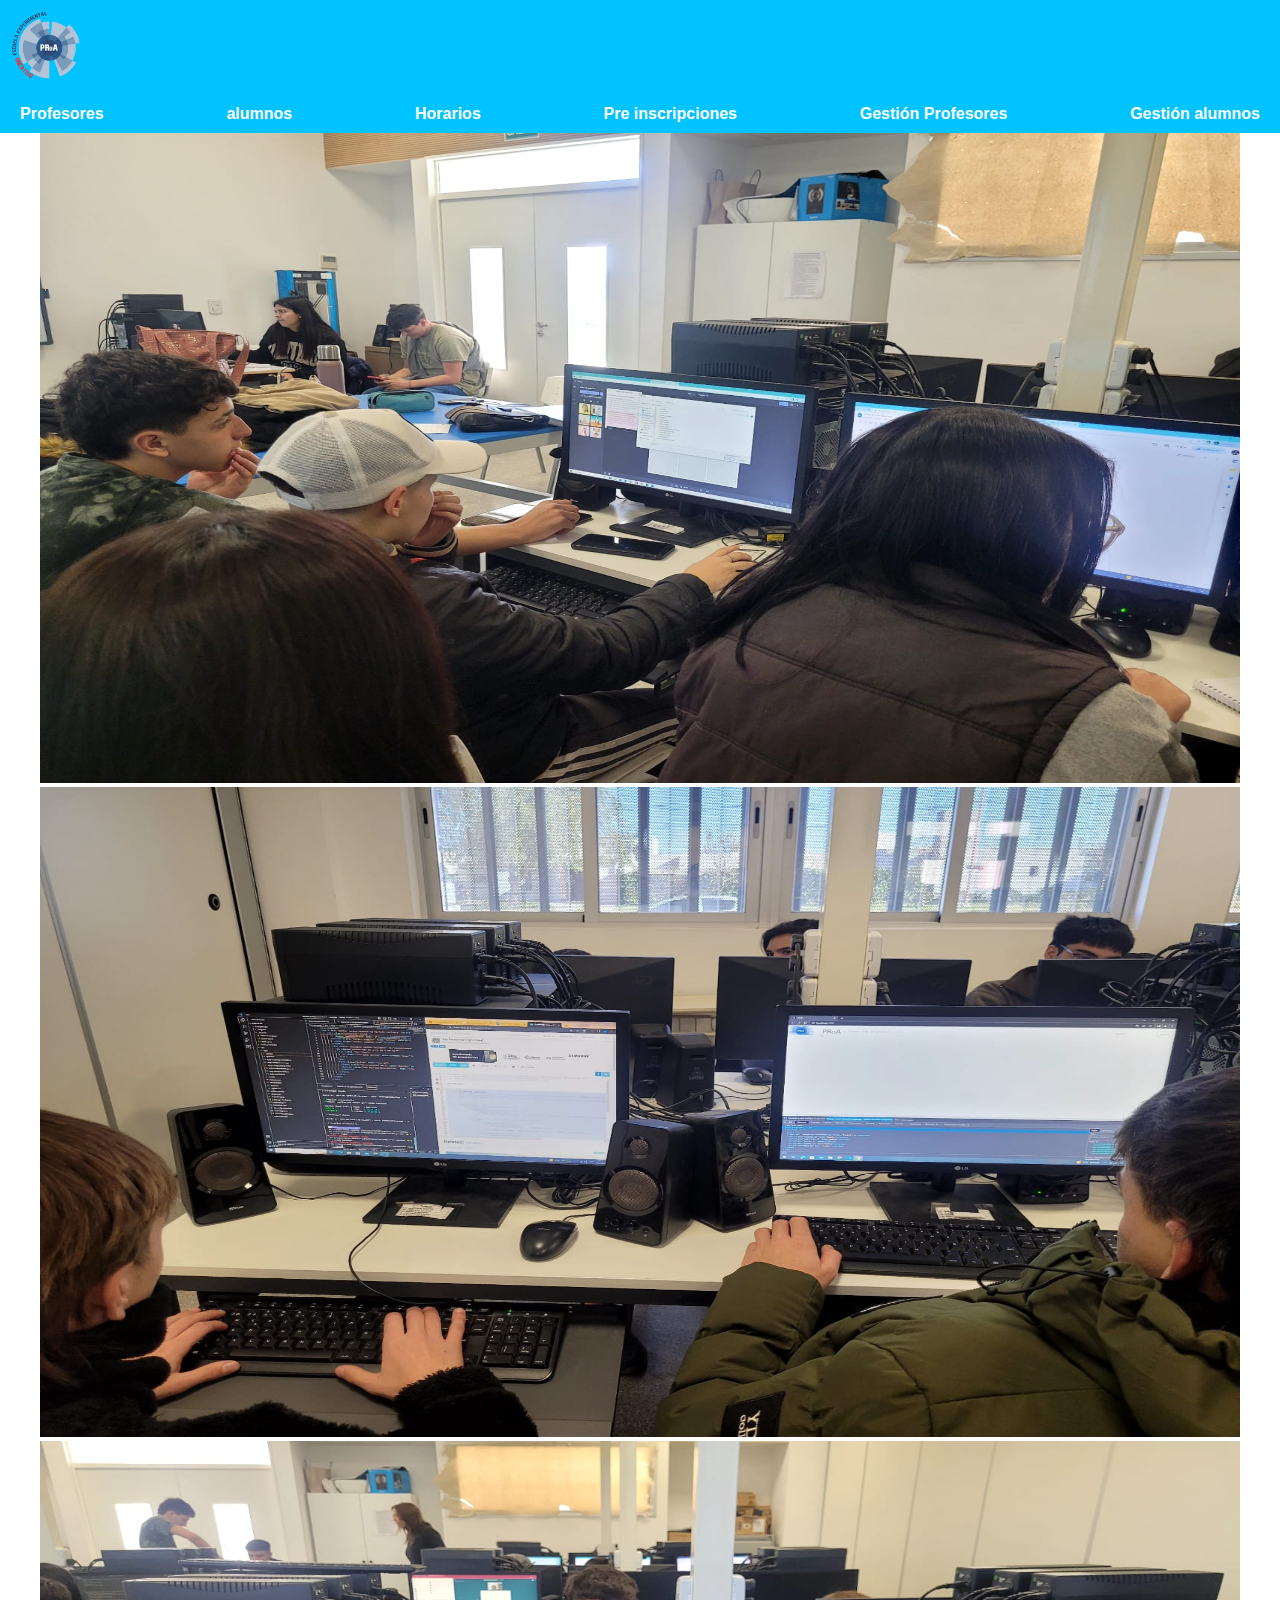
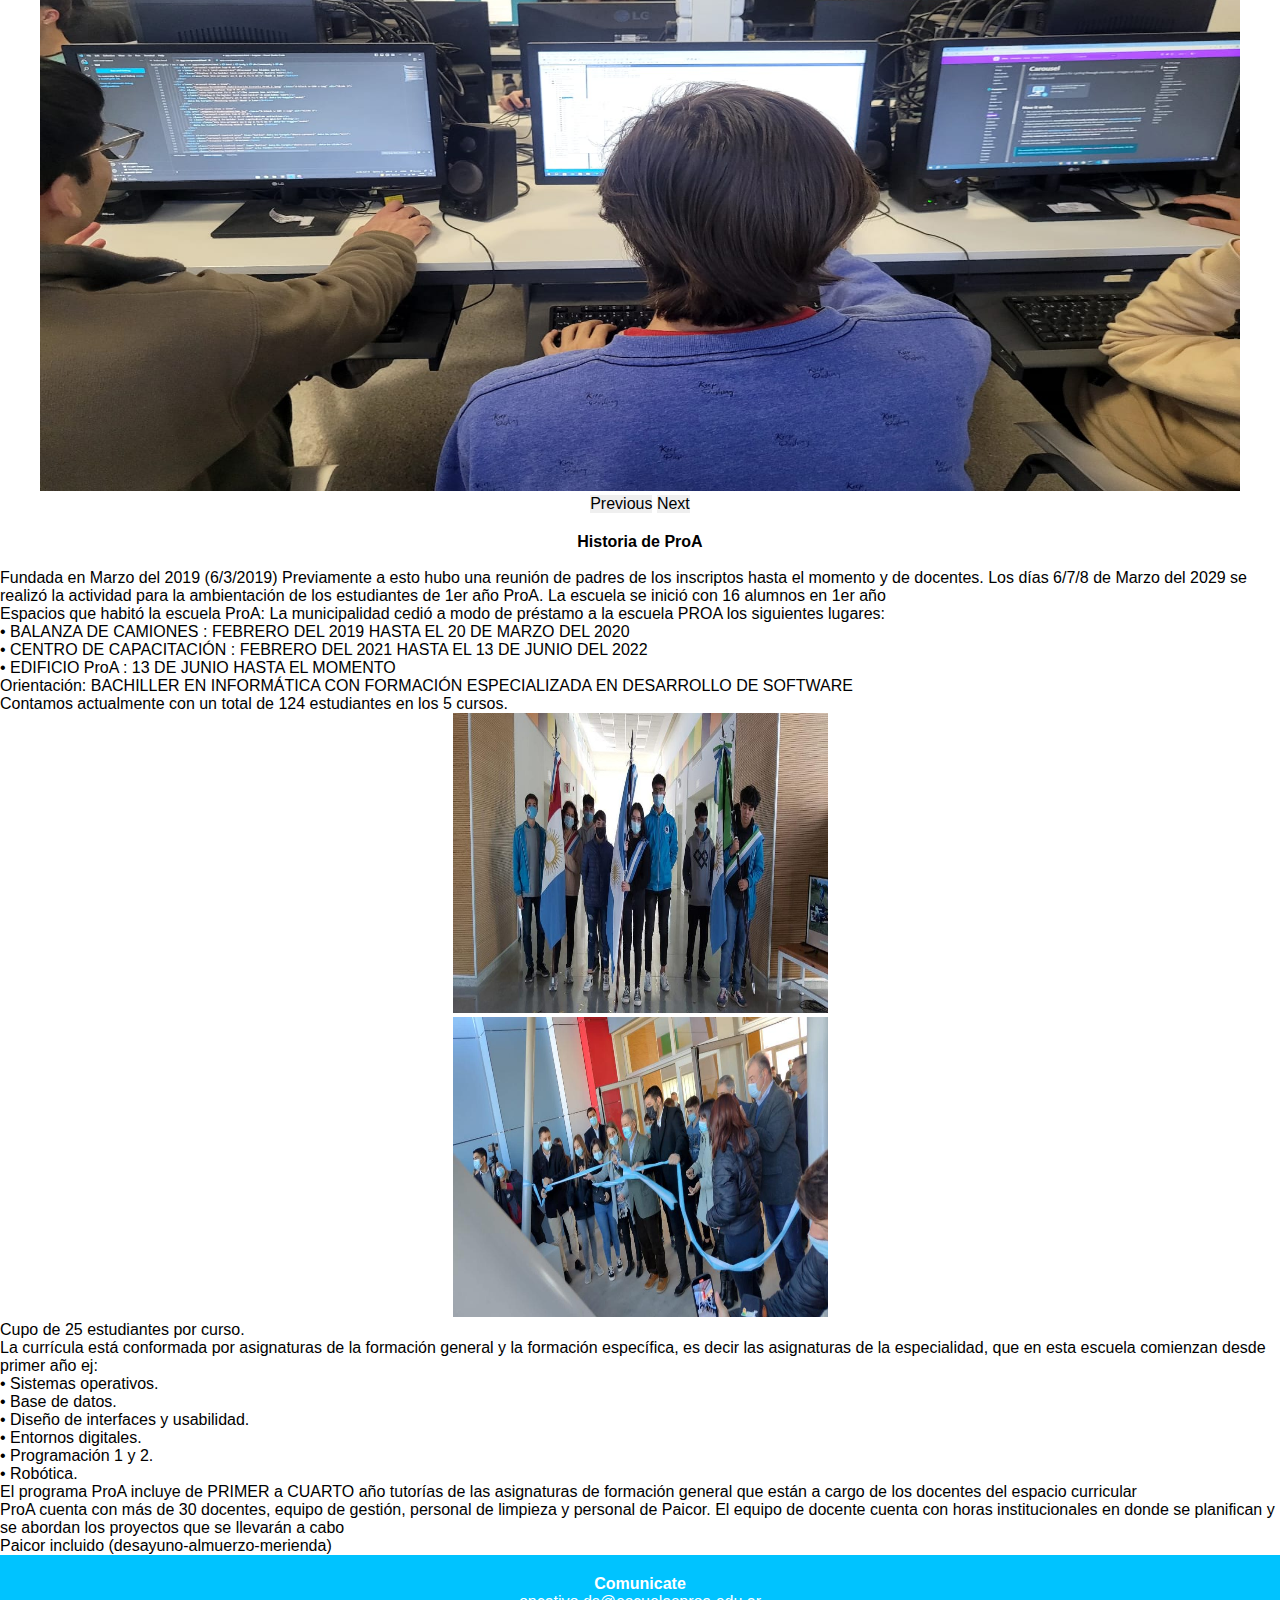
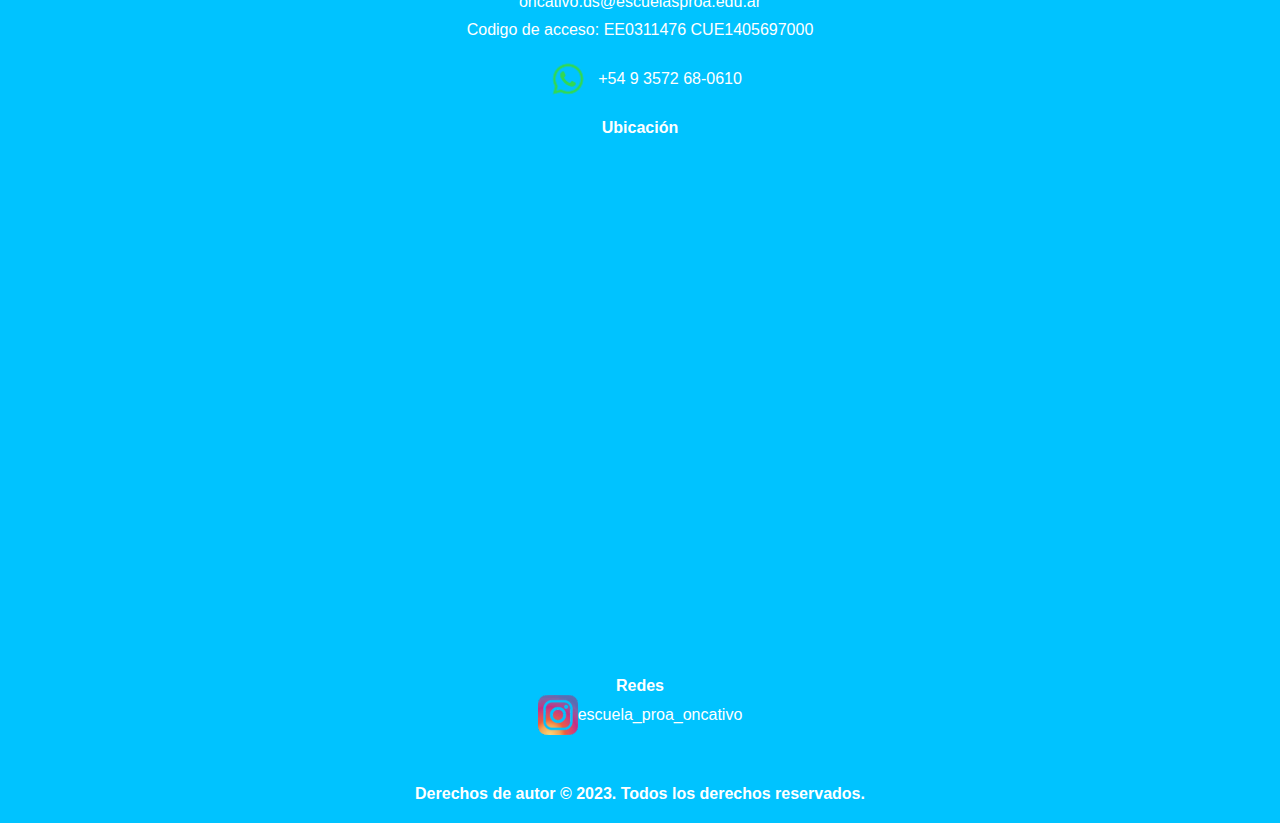
<file: index.html>
<!DOCTYPE html>
<html lang="es">
<head>
    <meta charset="UTF-8">
    <meta http-equiv="X-UA-Compatible" content="IE=edge">
    <meta name="viewport" content="width=device-width, initial-scale=1.0">
    <title>Proa</title>
    <link rel="icon" href="img/logo proa.jpg">
    <!--bootstrap-->
    <link href="https://cdn.jsdelivr.net/npm/bootstrap@5.3.0/dist/css/bootstrap.min.css" rel="stylesheet" integrity="sha384-9ndCyUaIbzAi2FUVXJi0CjmCapSmO7SnpJef0486qhLnuZ2cdeRhO02iuK6FUUVM" crossorigin="anonymous">
    <script src="https://cdn.jsdelivr.net/npm/bootstrap@5.3.0/dist/js/bootstrap.bundle.min.js" integrity="sha384-geWF76RCwLtnZ8qwWowPQNguL3RmwHVBC9FhGdlKrxdiJJigb/j/68SIy3Te4Bkz" crossorigin="anonymous"></script>
    <!--css-->
    <link rel="stylesheet" href="css/style.css">
</head>
<body>
    <div class="head">
        <div class="row">
            <div class="col-md-3">
                <div class="logo">
                    <a href="#"><img src="img/proa.png" alt="" width="70" height="70"></a>
                </div>
            </div>
            <div class="col-md-9">
                <nav class="navbar">
                    <a href="#"><b>Profesores</b></a>
                    <a href="#"><b>alumnos</b></a>
                    <a href="#"><b>Horarios</b></a>
                    <a href="#"><b>Pre inscripciones</b></a>
                    <a href="#"><b>Gestión Profesores</b></a>
                    <a href="Gestion alumnos.html"><b>Gestión alumnos</b></a>
                </nav>
            </div>
        </div>
    </div>

    <div class="container">
        <div class="container-compu">
            <div id="carouselExampleAutoplaying" class="carousel slide" data-bs-ride="carousel">
                <div class="carousel-inner">
                    <div class="carousel-item active">
                        <img src="img/proa 1.jpeg" class="d-block w-100" alt="..." width="1200" height="650">
                    </div>
                        <div class="carousel-item">
                    <img src="img/proa 2.jpeg" class="d-block w-100" alt="..." width="1200" height="650">
                    </div>
                    <div class="carousel-item">
                        <img src="img/proa 3.jpeg" class="d-block w-100" alt="..." width="1200" height="650">
                    </div>
                </div>
                <button class="carousel-control-prev" type="button" data-bs-target="#carouselExampleAutoplaying" data-bs-slide="prev">
                    <span class="carousel-control-prev-icon" aria-hidden="true"></span>
                    <span class="visually-hidden">Previous</span>
                </button>
                <button class="carousel-control-next" type="button" data-bs-target="#carouselExampleAutoplaying" data-bs-slide="next">
                    <span class="carousel-control-next-icon" aria-hidden="true"></span>
                    <span class="visually-hidden">Next</span>
                </button>
            </div>
        </div>
    </div>

    <div>
        <div class="container-celu">
            <div id="carouselExampleAutoplaying" class="carousel slide" data-bs-ride="carousel">
                <div class="carousel-inner">
                    <div class="carousel-item active">
                        <img src="img/proa 1.jpeg" class="d-block w-100" alt="..." width="550" height="300">
                    </div>
                        <div class="carousel-item">
                    <img src="img/proa 2.jpeg" class="d-block w-100" alt="..." width="550" height="300">
                    </div>
                    <div class="carousel-item">
                        <img src="img/proa 3.jpeg" class="d-block w-100" alt="..." width="550" height="300">
                    </div>
                </div>
                <button class="carousel-control-prev" type="button" data-bs-target="#carouselExampleAutoplaying" data-bs-slide="prev">
                    <span class="carousel-control-prev-icon" aria-hidden="true"></span>
                    <span class="visually-hidden">Previous</span>
                </button>
                <button class="carousel-control-next" type="button" data-bs-target="#carouselExampleAutoplaying" data-bs-slide="next">
                    <span class="carousel-control-next-icon" aria-hidden="true"></span>
                    <span class="visually-hidden">Next</span>
                </button>
            </div>
        </div>
    </div>

    <div class="relleno">
        <div class="container">
            <h2>Historia de ProA</h2>
            <div class="row">
                <div class="col-md-8">
                <p>
                    <br>Fundada en Marzo del 2019  (6/3/2019) Previamente a esto hubo una reunión de padres de los inscriptos hasta el momento y de docentes. Los días 6/7/8 de Marzo del 2029 se realizó la actividad para la ambientación de los estudiantes de 1er año ProA. La escuela se inició con 16 alumnos en 1er año 
                    <br>Espacios que habitó la escuela  ProA: La municipalidad cedió a modo de préstamo a la escuela PROA los siguientes lugares:
                    <br> • BALANZA DE CAMIONES : FEBRERO DEL 2019 HASTA EL 20 DE MARZO DEL 2020 
                    <br> • CENTRO DE CAPACITACIÓN : FEBRERO DEL 2021 HASTA EL 13 DE JUNIO DEL 2022
                    <br> • EDIFICIO ProA : 13 DE JUNIO HASTA EL MOMENTO 
                    <br>Orientación: BACHILLER EN INFORMÁTICA CON FORMACIÓN ESPECIALIZADA EN DESARROLLO DE SOFTWARE
                    <br>Contamos actualmente con un total de  124 estudiantes en los 5 cursos. 
                </p>
                </div>
                <div class="col-md-4">
                    <img src="img/proa 5.jpg" width="375" height="300">
                </div>
            </div>
            <div class="row">
                <div class="col-md-4">
                    <img src="img/proa 6.png" width="375" height="300">
                </div>
                <div class="col-md-8">
                <p>
                    Cupo de 25 estudiantes por curso.
                    <br>La currícula está conformada por asignaturas de la formación general y la formación específica, es decir las asignaturas de la especialidad, que en esta escuela comienzan desde primer año ej:
                    <br> • Sistemas operativos.
                    <br> • Base de datos.
                    <br> • Diseño de interfaces y usabilidad. 
                    <br> • Entornos digitales.
                    <br> • Programación 1 y 2.
                    <br> • Robótica.
                    <br>El programa ProA incluye de PRIMER a CUARTO año tutorías de las asignaturas de formación general que están a cargo de los docentes del espacio curricular 
                    <br>ProA cuenta con más de 30 docentes, equipo de gestión, personal de limpieza y personal de Paicor. El equipo de docente cuenta con horas institucionales en donde se planifican y se abordan los proyectos que se llevarán a cabo 
                    <br>Paicor incluido (desayuno-almuerzo-merienda)                    
                </p>    
                </div>
            </div>
        </div>
    </div>
    
    <footer class="footer">
        <div class="container">
            <div class="row">
                <div class="col-md-3">
                    <h4><b>Comunicate</b></h4>
                    <ul>
                    <li>oncativo.ds@escuelasproa.edu.ar</li>
                    <li>Codigo de acceso: EE0311476 CUE1405697000</li>
                    <li><img src="img/whatsapp logo.webp" width="60" height="60"> +54 9 3572 68-0610</li>
                    </ul>
                </div>
                <div class="col-md-6">
                    <h4><b>Ubicación</b></h4>
                    <div class="map-container">
                        <div class="map-responsive">
                            <iframe src="https://www.google.com/maps/embed?pb=!1m18!1m12!1m3!1d3386.285142875323!2d-63.684476064489665!3d-31.92601498619154!2m3!1f0!2f0!3f0!3m2!1i1024!2i768!4f13.1!3m3!1m2!1s0x95cd237a3fac91cd%3A0x15b03d08d0bb51b!2sProa%20Oncativo!5e0!3m2!1ses!2sar!4v1686754756903!5m2!1ses!2sar" width="450" height="300" style="border:0;" allowfullscreen="" loading="lazy" referrerpolicy="no-referrer-when-downgrade"></iframe>
                        </div>
                    </div>
                </div>
                <div class="col-md-3">
                    <h4><b>Redes</b></h4>
                    <ul>
                    <li><img src="img/instragram.png" height="40" width="40"> escuela_proa_oncativo</li>
                    <li></li>
                    <li></li>
                </ul>
            </div>
        </div>
        <h5>Derechos de autor &copy; 2023. Todos los derechos reservados.</h5>
    </footer>
</body>
</html>
</file>
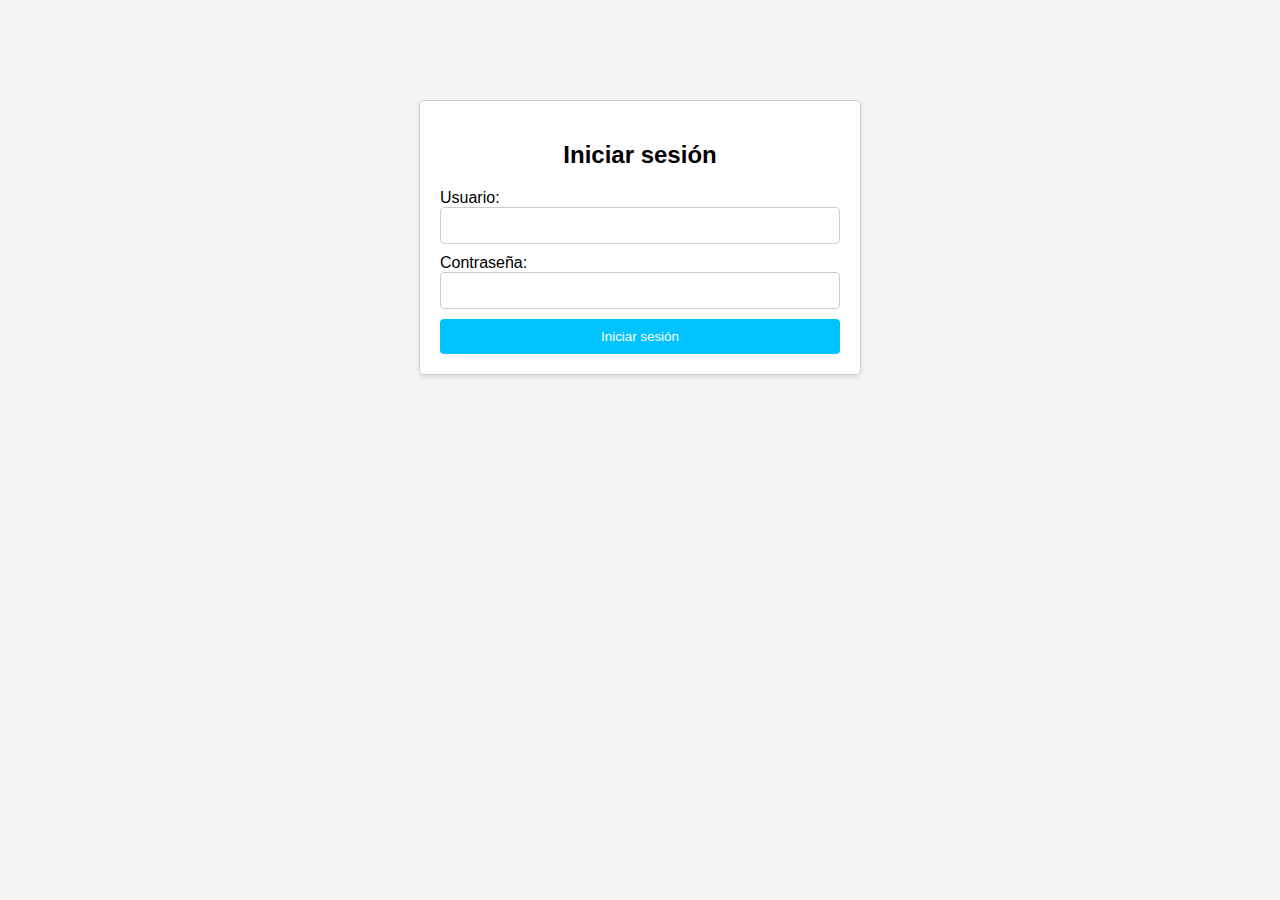
<file: Gestion alumnos.html>
<!DOCTYPE html>
<html lang="es">
<head>
    <meta charset="UTF-8">
    <meta name="viewport" content="width=device-width, initial-scale=1.0">
    <title>Pagina de Login</title>
    <!--css-->
    <link rel="stylesheet" href="css/Gestion alumnos.css">
    <!--bootstrap-->
    <link href="https://cdn.jsdelivr.net/npm/bootstrap@5.3.0/dist/css/bootstrap.min.css" rel="stylesheet" integrity="sha384-9ndCyUaIbzAi2FUVXJi0CjmCapSmO7SnpJef0486qhLnuZ2cdeRhO02iuK6FUUVM" crossorigin="anonymous">
    <script src="https://cdn.jsdelivr.net/npm/bootstrap@5.3.0/dist/js/bootstrap.bundle.min.js" integrity="sha384-geWF76RCwLtnZ8qwWowPQNguL3RmwHVBC9FhGdlKrxdiJJigb/j/68SIy3Te4Bkz" crossorigin="anonymous"></script>
</head>
<body>
    <div class="container">
        <h2>Iniciar sesión</h2>
        <form action="process_login.php" method="POST">
            <label for="username">Usuario:</label>
            <input type="text" id="username" name="username" required>
            
            <label for="password">Contraseña:</label>
            <input type="password" id="password" name="password" required>
            
            <input type="submit" value="Iniciar sesión">
        </form>
    </div>
</body>
</html>
</file>
<file: css/style.css>
*{
    margin: 0;
    padding: 0;
    border: 0;
    font-size: 100%;
    vertical-align: baseline;
}

body {
    text-align: center;
    font-family: sans-serif;
}

.head {
    align-items: center;
    padding: 10px;
    background-color: #00c3ff;
    color: white;
}

.logo img {
    display: block;
}

.navbar a {
    color: white;
    text-decoration: none;
    margin: 0 10px;
}

.search-container {
    display: flex;
    align-items: center;
}

.search-container input[type="text"] {
    padding: 5px;
    border: 1;
    background-color: transparent;
    color: white;
}

.search-container button {
    padding: 5px;
    border: none;
    background-color: transparent;
    color: white;
}

.relleno {
    background: #ffffff;
    background-repeat: no-repeat;
    background-position: center;
    background-size: cover;
    height: auto;
}

.footer {
    background: #00c3ff;
    padding: 20px;
}

.footer .container {
    max-width: 960px;
    margin: 0 auto;
}

.footer h4 {
    margin-top: 0;
    color:#fff;
}

.footer ul {
    list-style: none;
    padding: 0;
}

.footer ul li {
    margin-bottom: 10px;
    color:#fff;
    display: flex;
    justify-content: center;
    align-items: center;
}

.navbar {
    padding-top: 25px;
    display: flex;
    justify-content: space-between;
    align-items: center;
}

.logo {
    color: #fff;
    font-size: 24px;
    text-decoration: none;
}

.search-box {
    display: flex;
}

.search-box input[type="text"] {
    padding: 5px;
    border: none;
    border-radius: 20px 0 0 20px;
}

.search-box button {
    padding: 5px 10px;
    background: #ccc;
    border: none;
    border-radius: 0 20px 20px 0;
    cursor: pointer;
}

.search-box button i {
    color: #333;
}

.footer h5 {
    color:#fff;
    padding-top: 20px;
}

.map-container {
    position: relative;
    overflow: hidden;
    padding-top: 56.25%;
}

.map-responsive {
    position: absolute;
    top: 0;
    left: 0;
    width: 100%;
    height: 100%;
    margin: 0;
    padding: 0;
}

.relleno p {
    text-align: left;
}

.relleno h2 {
    font-family: sans-serif;
    font-family: "Roboto", Arial, sans-serif;
    padding-top: 20px;
}

.container-celu {
    display: none;
}
.container-compu {
    display: none;
}
@media (min-width: 768px) {
.container-compu {
    display: block;
    }
}

@media (max-width: 767px) {
    .container-celu {
    display: block;
    }
}
</file>
<file: css/Gestion alumnos.css>
body {
    font-family: Arial, sans-serif;
    background-color: #f4f4f4;
}

.container {
    max-width: 400px;
    margin: 0 auto;
    padding: 20px;
    background-color: #ffffff;
    border: 1px solid #cccccc;
    border-radius: 5px;
    margin-top: 100px;
    box-shadow: 0px 2px 4px rgba(0, 0, 0, 0.1);
}

h2 {
    text-align: center;
}

input[type="text"],
input[type="password"] {
    width: 100%;
    padding: 10px;
    margin-bottom: 10px;
    border: 1px solid #cccccc;
    border-radius: 4px;
    box-sizing: border-box;
}

input[type="submit"] {
    background-color: #00c3ff;
    color: #ffffff;
    padding: 10px 20px;
    border: none;
    border-radius: 4px;
    cursor: pointer;
    width: 100%;
}

input[type="submit"]:hover {
    background-color: #00c3ff;
}
</file>
